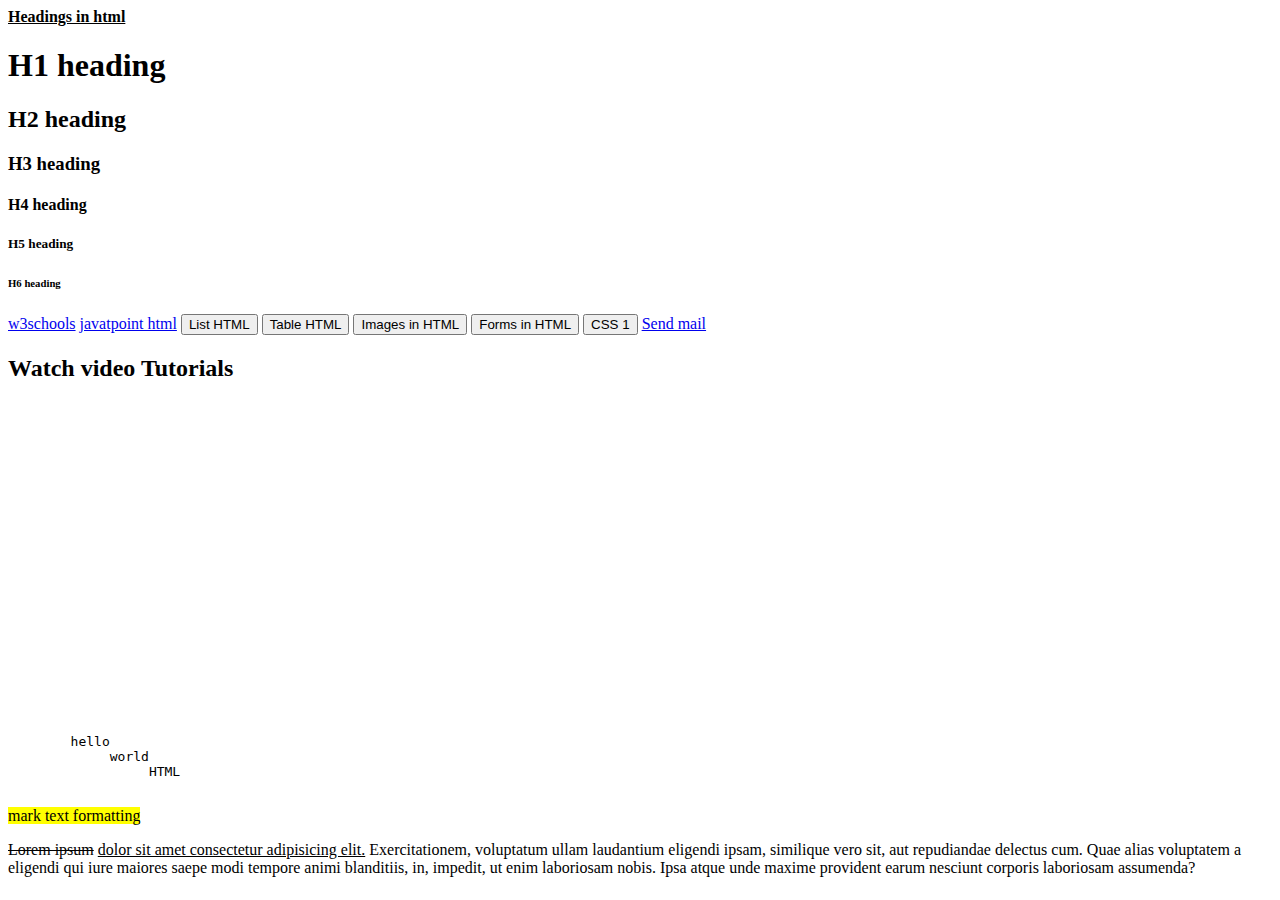
<file: index.html>
<!DOCTYPE html>
<html lang="en">
<head>
    <meta charset="UTF-8">
    <meta http-equiv="X-UA-Compatible" content="IE=edge">
    <meta name="viewport" content="width=device-width, initial-scale=1.0">
    <title>Html first program</title>
    <link rel="icon" type="image/x-icon" href="./img/apple.jpg">
</head>
<body>
    <b><u>Headings in html</u></b>
    <h1>H1 heading</h1>
    <h2>H2 heading</h2>
    <h3>H3 heading</h3>
    <h4>H4 heading</h4>
    <h5>H5 heading</h5>
    <h6>H6 heading</h6>
    
    <a href="https://www.w3schools.com/html/html_basic.asp">w3schools</a>
    <a href="https://www.javatpoint.com/">javatpoint html</a>
    <a href="./list.html" target="_blank"><button>List HTML</button></a>
    <a href="./table.html"><button>Table HTML</button></a>
    <a href="./img.html"><button>Images in HTML</button></a>
    <a href="./form.html"><button>Forms in HTML</button></a>
    <a href="./demo1.html"><button>CSS 1</button></a>
    <a href="mailto:vrbadade77@gmail.com">Send mail</a><br>
    <h2>Watch video Tutorials</h2>
    <iframe width="560" height="315" src="https://www.youtube.com/embed/BsDoLVMnmZs" title="YouTube video player" frameborder="0" allow="accelerometer; autoplay; clipboard-write; encrypted-media; gyroscope; picture-in-picture" allowfullscreen></iframe>
    </iframe>
    <pre>
        hello
             world
                  HTML
    </pre>
    <mark>mark text formatting</mark>
    <p>
        <del>Lorem ipsum</del> 
        <ins>dolor sit amet consectetur adipisicing elit.</ins>
        Exercitationem, voluptatum ullam laudantium eligendi ipsam, similique vero sit, aut repudiandae delectus cum. 
        Quae alias voluptatem a eligendi qui iure maiores saepe modi tempore animi blanditiis, in, impedit, ut enim laboriosam nobis.
         Ipsa atque unde maxime provident earum nesciunt corporis laboriosam assumenda?
    </p>

</body>
</html>
</file>
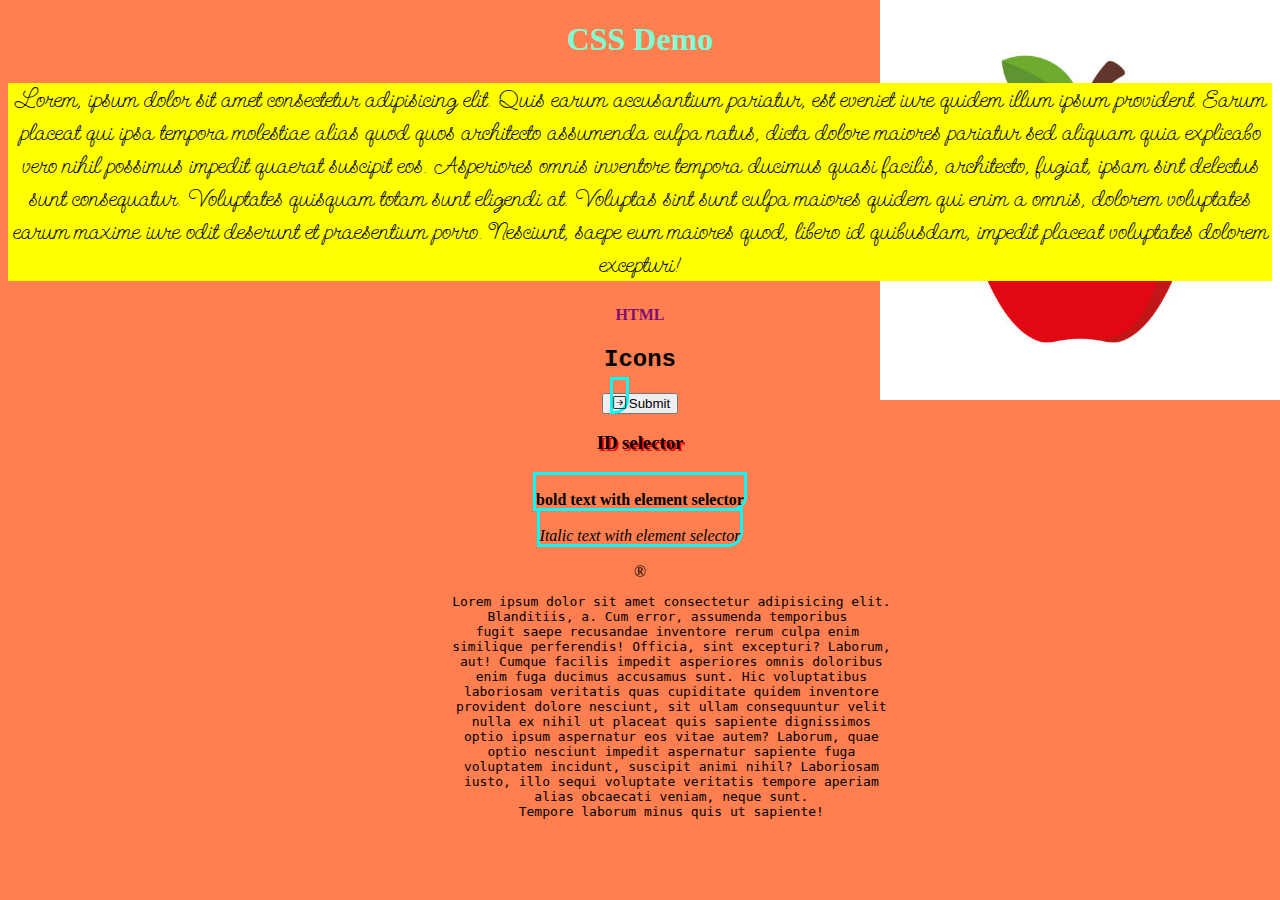
<file: demo1.html>
<!DOCTYPE html>
<html lang="en">
<head>
    <meta charset="UTF-8">
    <meta http-equiv="X-UA-Compatible" content="IE=edge">
    <meta name="viewport" content="width=device-width, initial-scale=1.0">
    <title>Document</title>
    <link rel="stylesheet" href="https://cdn.jsdelivr.net/npm/bootstrap-icons@1.8.1/font/bootstrap-icons.css">
   
    <link href="./demo.css" rel="stylesheet">
    <link rel="preconnect" href="https://fonts.googleapis.com">
    <link rel="preconnect" href="https://fonts.gstatic.com" crossorigin>
    <link href="https://fonts.googleapis.com/css2?family=Send+Flowers&display=swap" rel="stylesheet">
     
    <style>
        /*Comment*/
        /*Internal CSS*/
        .c1{
            background-color: cadetblue;/* Class Selector*/
        }
        h4{
            color: rgb(128, 14, 112); /* Grouping Selector*/
        }
        p{
            font-family: 'Send Flowers', cursive;
            font-size: 25px;
        }
        #id2{
            text-shadow: 2px 2px #ff0000;;
        }
        *{
            text-align: center; /*universal selector*/
        }
        b,i{
            border-style: solid;
            border-color: aqua;
            border-bottom-right-radius: 15px;
            padding-top: 16px;
        }
        .bt1:hover{
            background-color: #ff0000;
            cursor:pointer;
        }
    </style>

</head>
<body>
    <!-- Comment-->
  
    <h1 style="color:aquamarine">CSS Demo</h1>
    <p style="background-color: yellow;">Lorem, ipsum dolor sit amet consectetur adipisicing elit.
         Quis earum accusantium pariatur, est eveniet iure quidem 
         illum ipsum provident. Earum placeat qui ipsa tempora molestiae 
         alias quod quos architecto assumenda culpa natus, dicta dolore maiores 
         pariatur sed aliquam quia explicabo vero nihil possimus impedit quaerat suscipit eos.
          Asperiores omnis inventore tempora ducimus quasi facilis, architecto, fugiat, ipsam 
          sint delectus sunt consequatur. Voluptates quisquam totam sunt eligendi at. Voluptas sint 
          sunt culpa maiores quidem qui enim a omnis, dolorem voluptates earum maxime iure odit deserunt 
          et praesentium porro. Nesciunt, saepe eum maiores quod, libero id quibusdam,
         impedit placeat voluptates dolorem excepturi!</p>
    <h4>HTML</h4>
    <h2 id="id1">Icons</h2>
    <button class="bt1"><i class="bi bi-arrow-right-square"></i>Submit</button><br>
    <h3 id="id2">ID selector</h3>
    <br>
    <b>bold text with element selector</b><br><br>
    <i>Italic text with element selector</i><br><br>
    &#xae;
    
    <pre>
        Lorem ipsum dolor sit amet consectetur adipisicing elit.
        Blanditiis, a. Cum error, assumenda temporibus 
        fugit saepe recusandae inventore rerum culpa enim 
        similique perferendis! Officia, sint excepturi? Laborum,
         aut! Cumque facilis impedit asperiores omnis doloribus 
         enim fuga ducimus accusamus sunt. Hic voluptatibus 
         laboriosam veritatis quas cupiditate quidem inventore 
         provident dolore nesciunt, sit ullam consequuntur velit 
         nulla ex nihil ut placeat quis sapiente dignissimos 
         optio ipsum aspernatur eos vitae autem? Laborum, quae 
         optio nesciunt impedit aspernatur sapiente fuga 
         voluptatem incidunt, suscipit animi nihil? Laboriosam 
         iusto, illo sequi voluptate veritatis tempore aperiam 
         alias obcaecati veniam, neque sunt. 
        Tempore laborum minus quis ut sapiente!
    </pre>
</body>
</html>
</file>
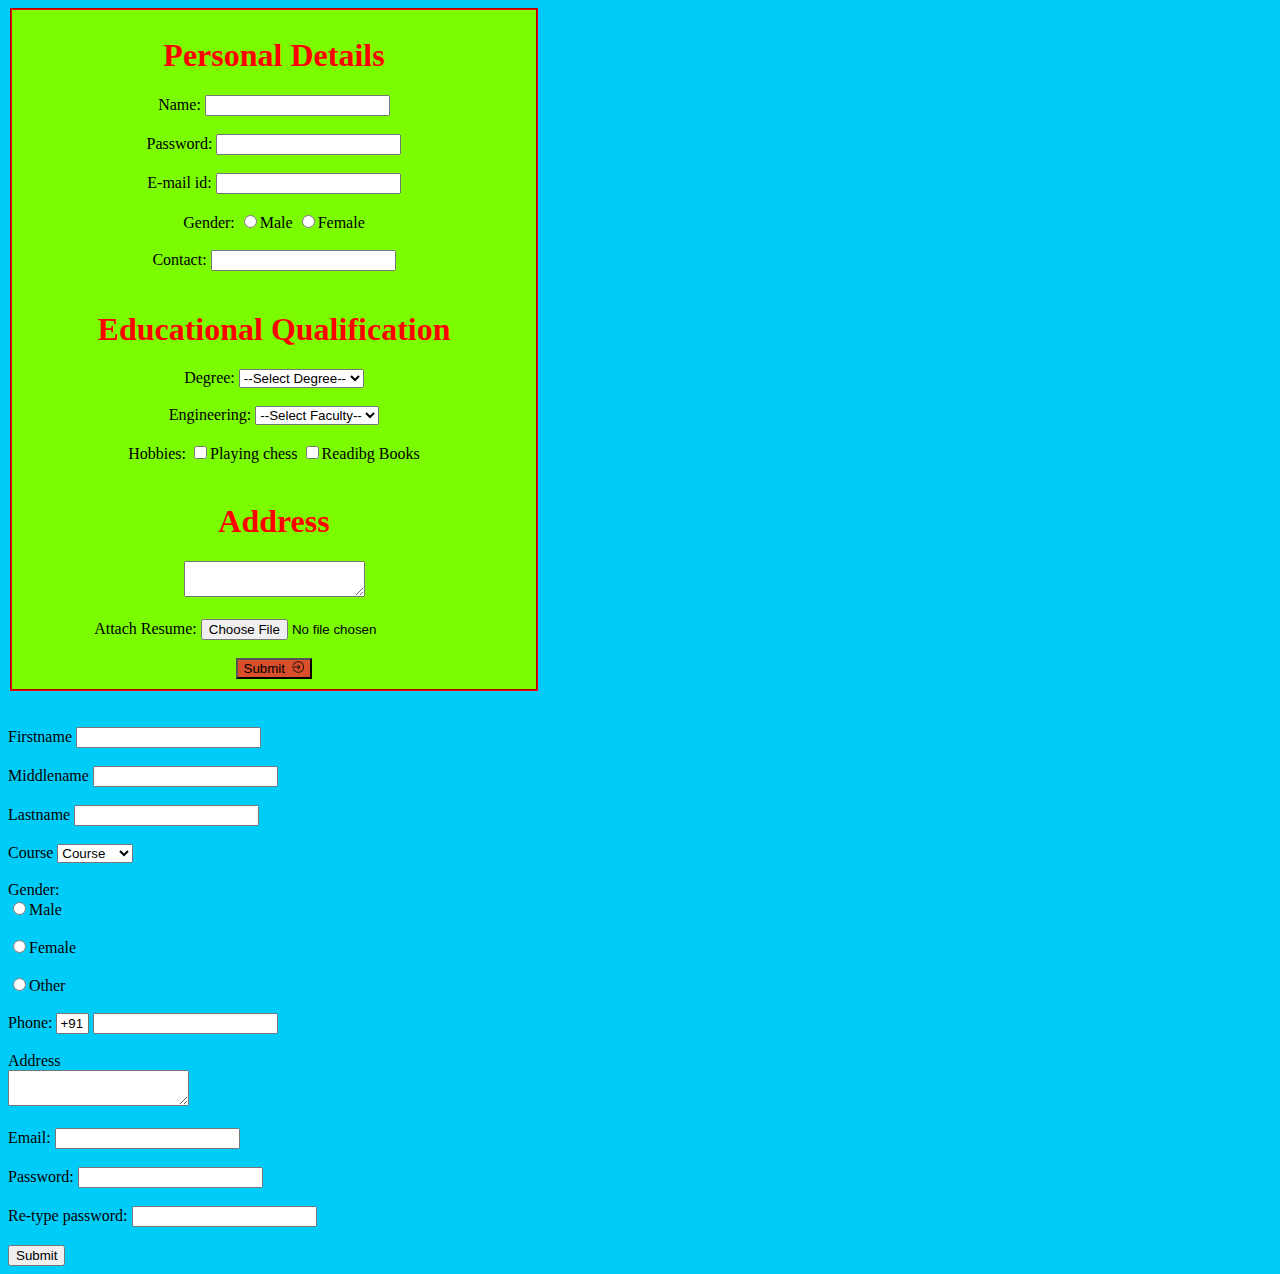
<file: form.html>
<!DOCTYPE html>
<html lang="en">
<head>
    <meta charset="UTF-8">
    <meta http-equiv="X-UA-Compatible" content="IE=edge">
    <meta name="viewport" content="width=device-width, initial-scale=1.0">
    <title>Document</title>
    
</head>
<body bgcolor="#00ccfa">
    <fieldset style="background-color:lawngreen;
    border-color:red; width: 500px;">
    <form >
        <center><h1 style="color:red;"><b>Personal Details</b></h1></center>
        <center>
            <label>Name:</label>
            <input type="text"><br><br>
            <label>Password:</label>
            <input type="password"><br><br>
            <label>E-mail id:</label>
            <input type="email"><br><br>
            <label>Gender:</label>
            <input type="radio">Male
            <input type="radio">Female<br><br>
            <label>Contact:</label>
            <input type="text" required><br><br>
            <center><h1 style="color: red;"><b>Educational Qualification</b></h1></center>
            <label>Degree:</label>
            <select>
                <option>--Select Degree--</option>
                <option>B.E</option>
                <option>BCS</option>
                <option>BBA</option>
            </select><br><br>
            <label>Engineering:</label>
            <select>
                <option>--Select Faculty--</option>
                <option>Comp sci</option>
                <option>Mech</option>
                <option>Elect</option>
            </select><br><br>
            <lable>Hobbies:</lable>
            <input type="checkbox">Playing chess
            <input type="checkbox">Readibg Books<br><br>
            <h1 style="color: red;"><b>Address</b></h1>
            <textarea></textarea><br><br>
            <label>Attach Resume:</label> 
            <input type="file"><br><br>
            <button style="background-color: #d94e2b;">Submit &nbsp;<img src="./img/enter.png" width="12"></button>
        </center>
    </form>
    </fieldset>
    <br><br>
    <form>
        <label>Firstname </label>
        <input type="text"><br><br>
        <lable>Middlename </lable>
        <input type="text"><br><br>
        <lable>Lastname </lable>
        <input type="text"><br><br>
        <label>Course</label>
        <select>
            <option>Course</option>
            <option>Frontend</option>
            <option>Backend</option>
            <option>Fullstack</option>
        </select><br><br>
        <label>Gender:</label><br>
        <input type="radio">Male <br><br>
        <input type="radio">Female<br><br>
        <input type="radio">Other<br><br>
        <label>Phone:</label>
        <input type="text" value="+91" size="1" readonly>
        <input type="tel" maxlength="10"><br><br>
        <lable>Address</lable><br>
        <textarea></textarea><br><br>
        <label>Email:</label>
        <input type="email"><br><br>
        <label>Password:</label>
        <input type="password"><br><br>
        <label>Re-type password:</label>
        <input type="password"><br><br>
        <input type="submit">

    </form>
</body>
</html>
</file>
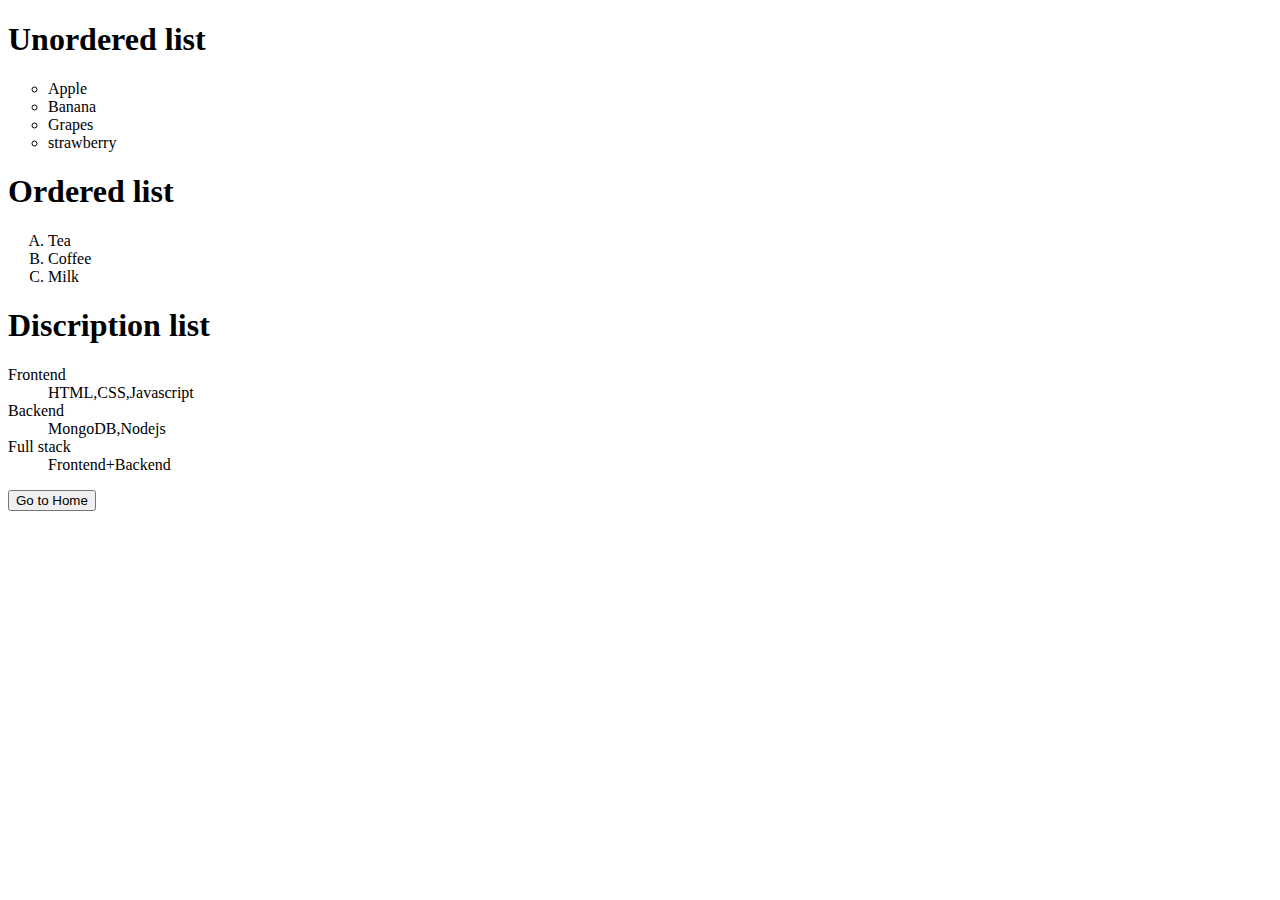
<file: list.html>
<!DOCTYPE html>
<html lang="en">
<head>
    <meta charset="UTF-8">
    <meta http-equiv="X-UA-Compatible" content="IE=edge">
    <meta name="viewport" content="width=device-width, initial-scale=1.0">
    <title>Document</title>
</head>
<body>
    <h1>Unordered list</h1>
    <ul type="circle">
        <li>Apple</li>
        <li>Banana</li>
        <li>Grapes</li> 
        <li>strawberry</li>  
    </ul>
    <h1>Ordered list</h1>
    <ol type="A">
        <li>Tea</li>
        <li>Coffee</li>
        <li>Milk</li>
    </ol>
    <h1>Discription list</h1>
    <dl>
        <dt>Frontend</dt>
        <dd>HTML,CSS,Javascript</dd>
        <dt>Backend</dt>
        <dd>MongoDB,Nodejs</dd>
        <dt>Full stack</dt>
        <dd>Frontend+Backend</dd>
    </dl>
    <a href="./index.html"><button>Go to Home</button></a>
    
</body>
</html>
</file>
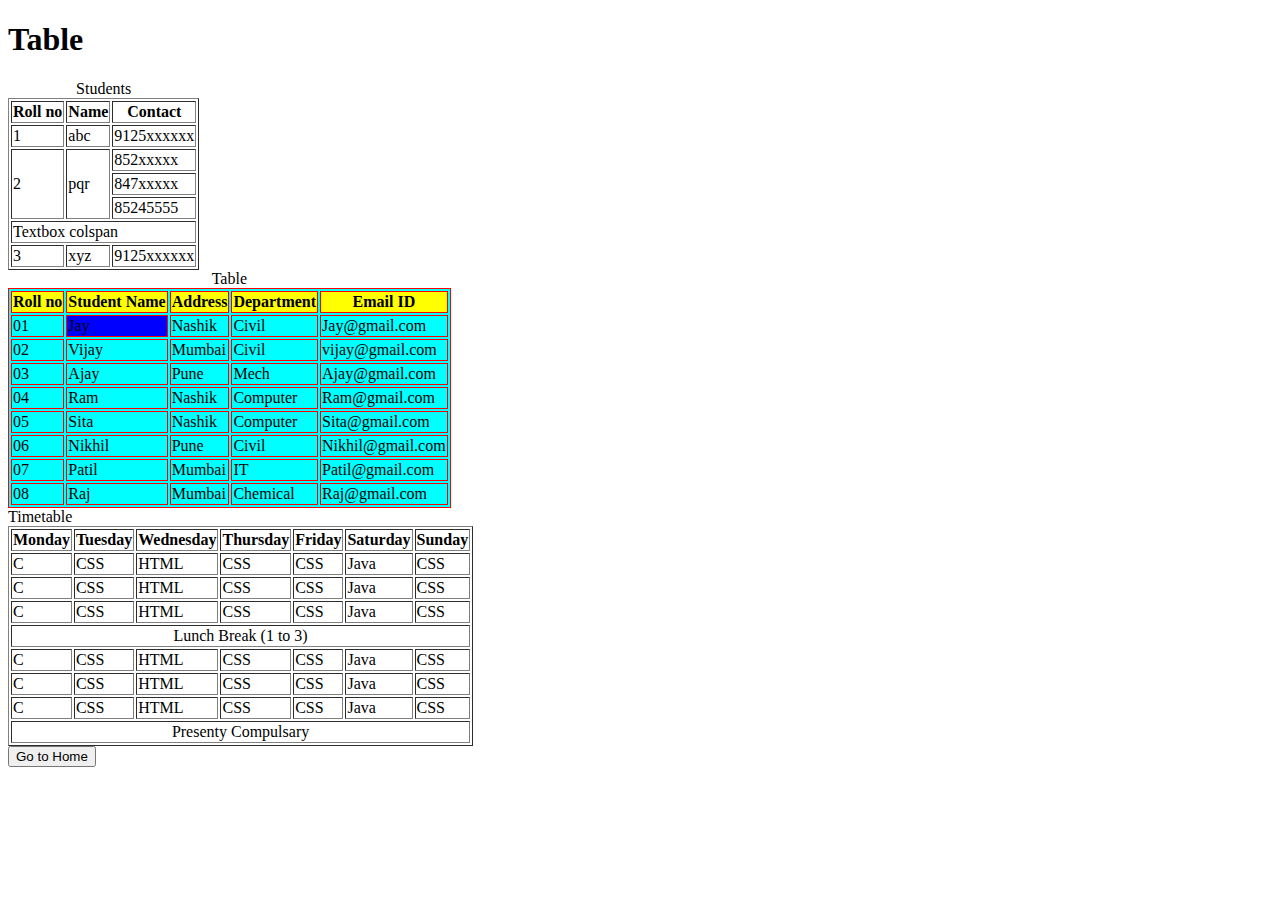
<file: table.html>
<!DOCTYPE html>
<html lang="en">
<head>
    <meta charset="UTF-8">
    <meta http-equiv="X-UA-Compatible" content="IE=edge">
    <meta name="viewport" content="width=<device-width>, initial-scale=1.0">
    <title>Document</title>
</head>
<body>
    <h1>Table</h1>
    <table border="1">
        <caption>Students</caption>
        <tr>
        <th>Roll no</th>
        <th>Name</th>
        <th>Contact</th>
        </tr>
        <tr>
            <td>1</td>
            <td>abc</td>
            <td>9125xxxxxx</td>

        </tr>
        <tr>
            <td rowspan="3">2</td>
            <td rowspan="3">pqr</td>
            <td>852xxxxx</td>
            <tr>
            <td>847xxxxx</td>
            </tr>
            <tr>
                <td>85245555</td>
            </tr>
        </tr>
        <tr>
            <td colspan="3">Textbox colspan</td>
        </tr>
        <tr>
            <td>3</td>
            <td>xyz</td>
            <td>9125xxxxxx</td>

        </tr>
    </table>

    <table border="1" bgcolor="aqua" bordercolor="red">
        <caption>Table</caption>
        <tr bgcolor="yellow">
            <th>Roll no</th>
            <th>Student Name</th>
            <th>Address</th>
            <th>Department</th>
            <th>Email ID</th>
        </tr>
        <tr>
            <td>01</td>
            <td bgcolor="blue">Jay</td>
            <td>Nashik</td>
            <td>Civil</td>
            <td>Jay@gmail.com</td>
        </tr>
        <tr>
            <td>02</td>
            <td>Vijay</td>
            <td>Mumbai</td>
            <td>Civil</td>
            <td>vijay@gmail.com</td>
        </tr>
        <tr>
            <td>03</td>
            <td>Ajay</td>
            <td>Pune</td>
            <td>Mech</td>
            <td>Ajay@gmail.com</td>
        </tr>
        <tr>
            <td>04</td>
            <td>Ram</td>
            <td>Nashik</td>
            <td>Computer</td>
            <td>Ram@gmail.com</td>
        </tr>
        <tr>
            <td>05</td>
            <td>Sita</td>
            <td>Nashik</td>
            <td>Computer</td>
            <td>Sita@gmail.com</td>
        </tr>
        <tr>
            <td>06</td>
            <td>Nikhil</td>
            <td>Pune</td>
            <td>Civil</td>
            <td>Nikhil@gmail.com</td>
        </tr>
        <tr>
            <td>07</td>
            <td>Patil</td>
            <td>Mumbai</td>
            <td>IT</td>
            <td>Patil@gmail.com</td>
        </tr>
        <tr>
            <td>08</td>
            <td>Raj</td>
            <td>Mumbai</td>
            <td>Chemical</td>
            <td>Raj@gmail.com</td>
        </tr>
    </table>

    <table border="1">
        <thead>Timetable</thead>
        <tr>
            <th>Monday</th>
            <th>Tuesday</th>
            <th>Wednesday</th>
            <th>Thursday</th>
            <th>Friday</th>
            <th>Saturday</th>
            <th>Sunday</th>
        </tr>
        <tr>
            <td>C</td>
            <td>CSS</td>
            <td>HTML</td>
            <td>CSS</td>
            <td>CSS</td>
            <td>Java</td>
            <td>CSS</td>
        </tr>
        <tr>
            <td>C</td>
            <td>CSS</td>
            <td>HTML</td>
            <td>CSS</td>
            <td>CSS</td>
            <td>Java</td>
            <td>CSS</td>
        </tr>
        <tr>
            <td>C</td>
            <td>CSS</td>
            <td>HTML</td>
            <td>CSS</td>
            <td>CSS</td>
            <td>Java</td>
            <td>CSS</td>
        </tr>
        <tr><td colspan="7"><center>Lunch Break (1 to 3)</center></td></tr>
        <tr>
            <td>C</td>
            <td>CSS</td>
            <td>HTML</td>
            <td>CSS</td>
            <td>CSS</td>
            <td>Java</td>
            <td>CSS</td>
        </tr>
        <tr>
            <td>C</td>
            <td>CSS</td>
            <td>HTML</td>
            <td>CSS</td>
            <td>CSS</td>
            <td>Java</td>
            <td>CSS</td>
        </tr>
        <tr>
            <td>C</td>
            <td>CSS</td>
            <td>HTML</td>
            <td>CSS</td>
            <td>CSS</td>
            <td>Java</td>
            <td>CSS</td>
        </tr>
        <tr><td COLSPAN="7"><center>Presenty Compulsary</center></td></tr>
    </table>
    <a href="./index.html"><button>Go to Home</button></a>
</body>
</html>
</file>
<file: demo.css>
body{
    background-color: coral;
    background-image: url(./img/apple.jpg);
    background-repeat: no-repeat;
    background-size: 400px;
    background-attachment: fixed;
    background-position: right top;
}
#id1{
    font-family: 'Courier New', Courier, monospace;
}
</file>
